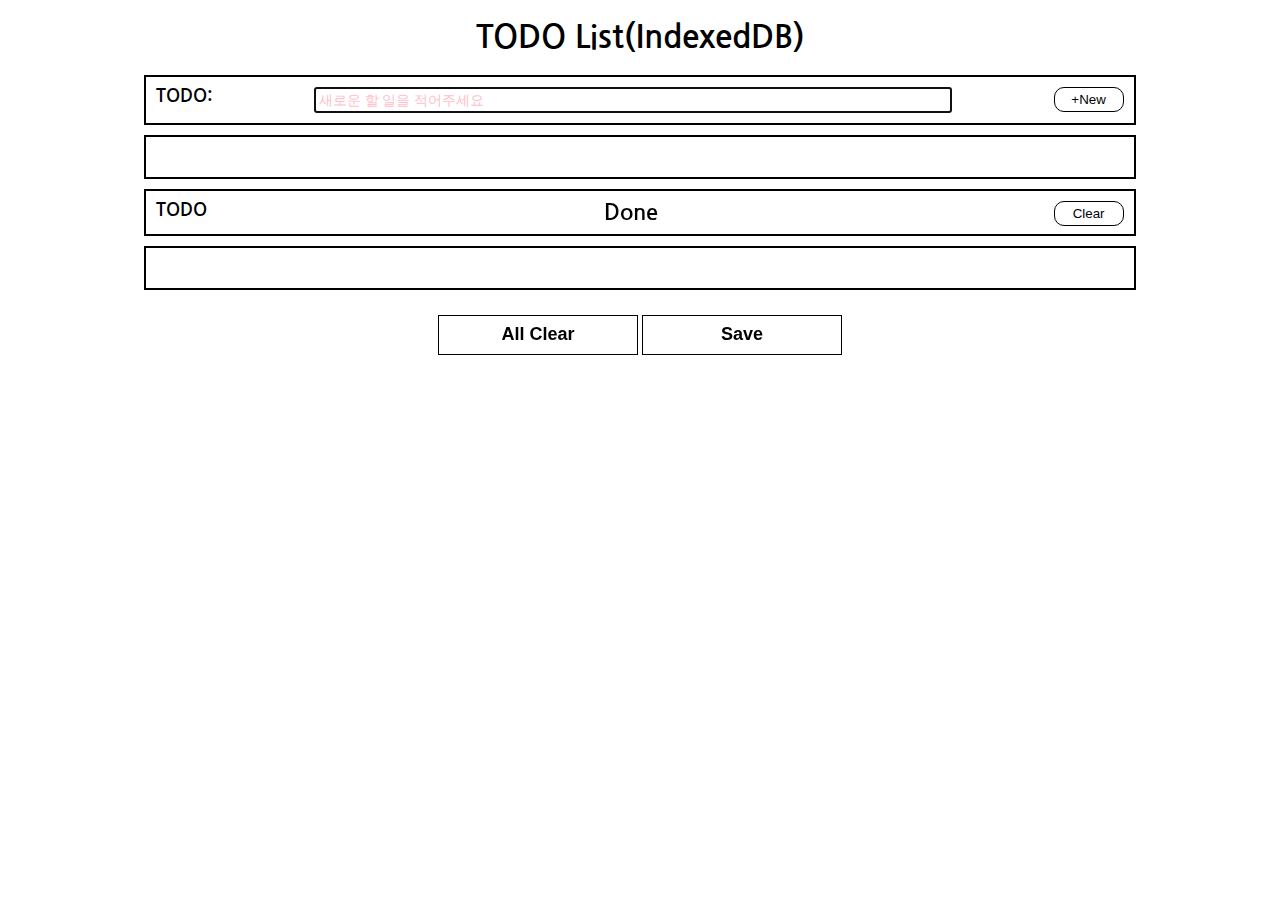
<file: assets/IndexDB/TodoList/index.html>
<!DOCTYPE html>
<html lang="en">

<head>
  <meta charset="UTF-8">
  <meta name="viewport" content="width=device-width, initial-scale=1.0">
  <meta http-equiv="X-UA-Compatible" content="ie=edge">
  <title>Document</title>
  <link href="https://fonts.googleapis.com/css?family=Nanum+Gothic|Noto+Sans+KR&display=swap" rel="stylesheet">
  <link rel="stylesheet" href="todoStyle.css">
</head>

<body>
  <div style="margin:auto; width : 80%">
    <h1 id="title">TODO List(IndexedDB)</h1>
    <div class="newTodoContainer defaultContainer">
      <span class="todoSubTitle left">TODO:</span>
      <input type="text" id="newTodoInput" placeholder="새로운 할 일을 적어주세요" autofocus/>
      <button type="button" id="newTodoBtn" class="defaultBtn right">+New</button>
    </div>
    <div id="newTodoList" class="defaultContainer"></div>
    <div class="doneTodoContainer defaultContainer">
      <span class="todoSubTitle left">TODO</span>
      <span class="todoSubTitle bigTitle">Done</span>
      <button type="button" id="removeButton" class="defaultBtn right">Clear</button>
    </div>
    <div id="doneTodoList" class="defaultContainer"></div>
  </div>
  <div class="commonBtnContainer">
    <button type="button" id="buttonAllClear">All Clear</button>
    <button type="button" id="buttonSave">Save</button>
  </div>
</body>
<script type="text/javascript" src="./js/indexDB.js"></script>
<script type="text/javascript" src="./js/todo.js"></script>

</html>
</file>
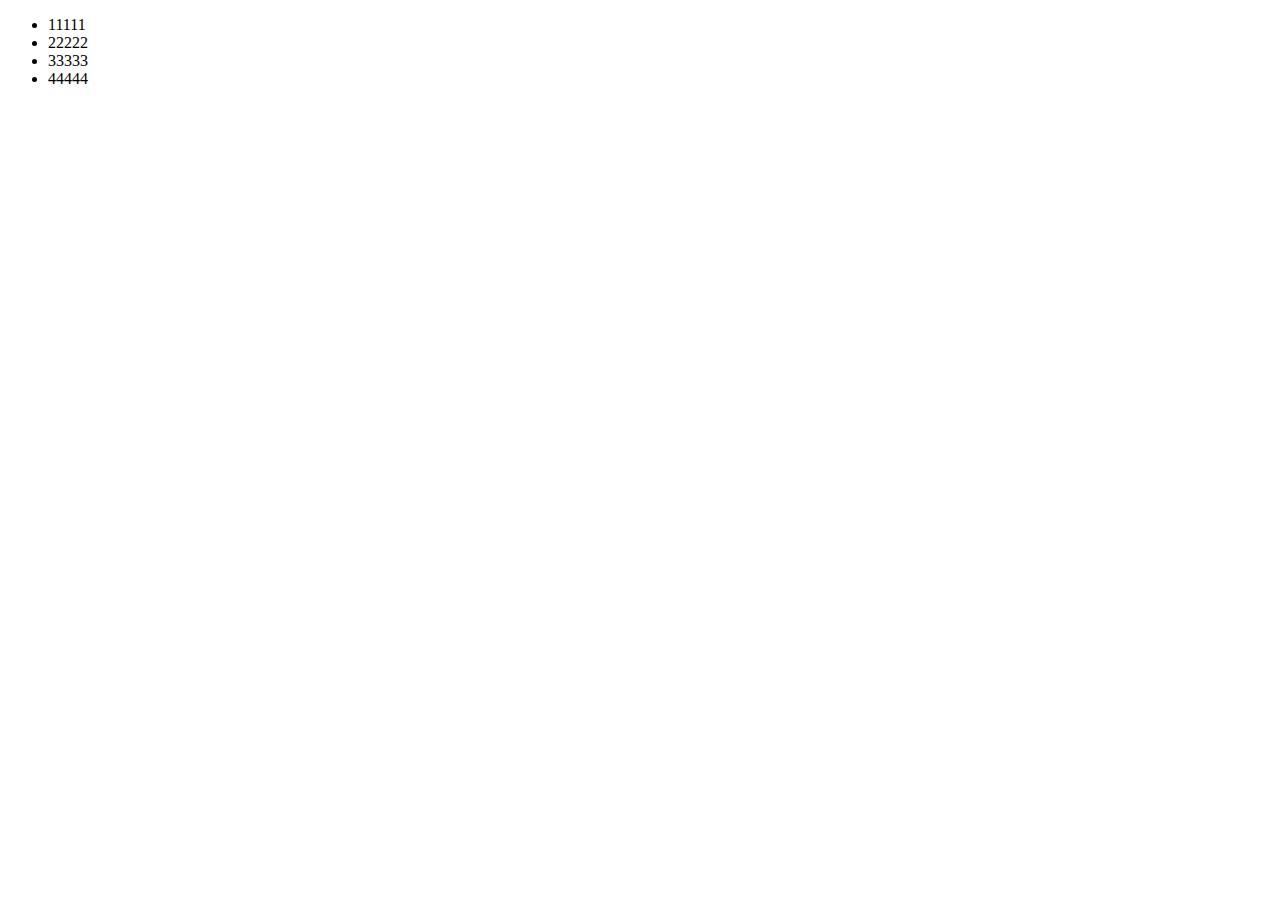
<file: Javascript/test.html>
<!DOCTYPE html>
<html lang="en">
  <head>
    <meta charset="UTF-8" />
    <meta name="viewport" content="width=device-width, initial-scale=1.0" />
    <meta http-equiv="X-UA-Compatible" content="ie=edge" />
    <title>Document</title>
  </head>
  <body>
    <ul>
      <li><span>11111</span></li>
      <li><span>22222</span></li>
      <li><span>33333</span></li>
      <li><span>44444</span></li>
    </ul>
    <script>
      // const lists = document.querySelectorAll('ul > li');

      // for (let i = 0; i < lists.length; i++) {
      //   lists[i].addEventListener('click', function(evt) {
      //     const target = evt.target;
      //     target.innerHTML += 'clicked';
      //   });
      // }

      const ul = document.querySelector('ul');
      const liAll = document.querySelectorAll('li');
      const spanAll = document.querySelectorAll('span');
      const cb = e => console.log(`나는 ${e.currentTarget.tagName}`);
      ul.addEventListener('click', e => cb(e), { capture: true });
      liAll.forEach(li => li.addEventListener('click', e => cb(e), { capture: true }));
      spanAll.forEach(span => span.addEventListener('click', e => cb(e), { capture: true }));
    </script>
  </body>
</html>
</file>
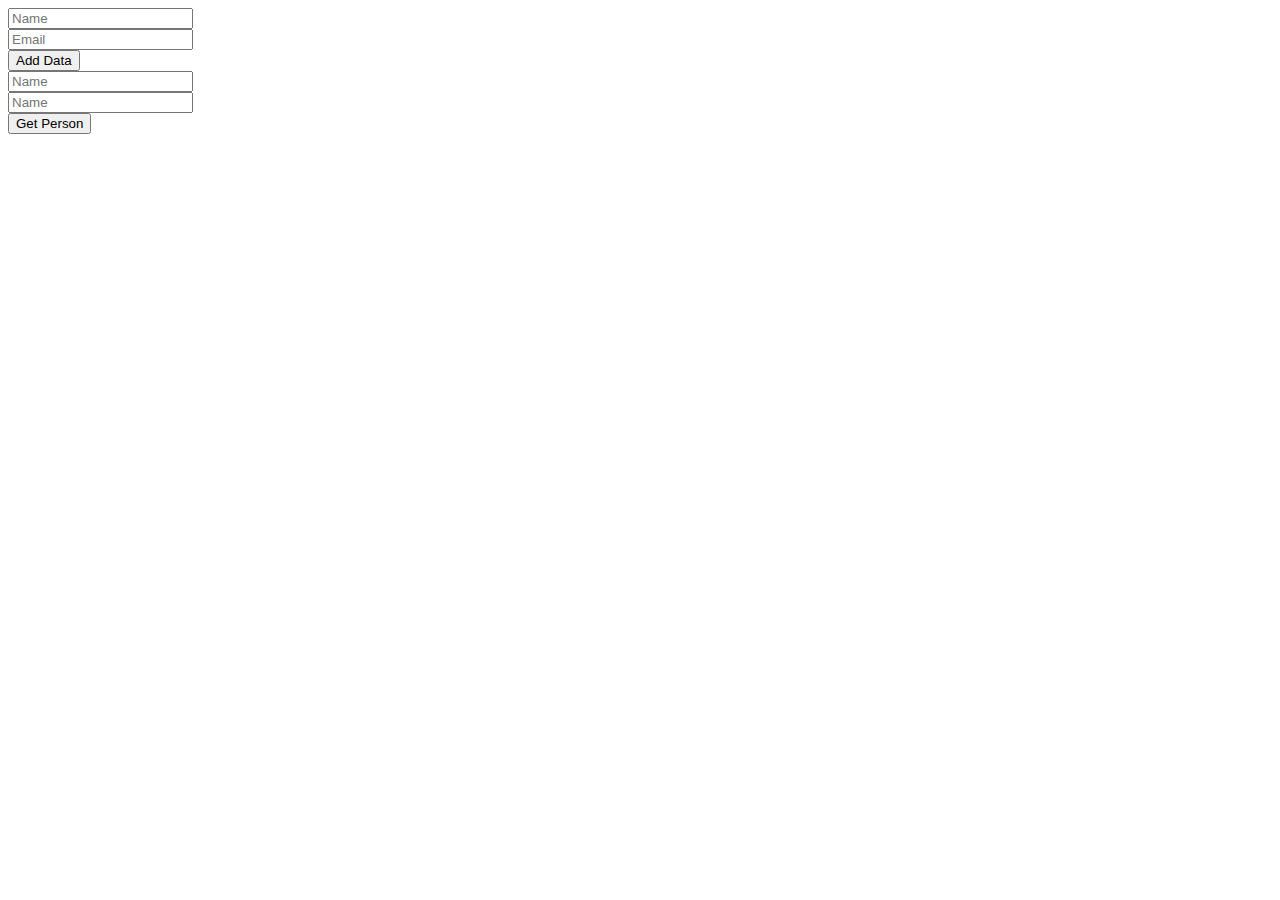
<file: assets/IndexDB/index2.html>
<!doctype html>
<html>

<head>
</head>

<body>
  <input type="text" id="name" placeholder="Name"><br />
  <input type="email" id="email" placeholder="Email"><br />
  <button id="addButton">Add Data</button><br />

  <input type="text" id="nameSearch" placeholder="Name"><br />
  <input type="text" id="nameSearchEnd" placeholder="Name"><br />
  <button id="getButton">Get Person</button>
  <div id="status"></div>
</body>
<script>
  let db;

  function indexedDBOk() {
    return "indexedDB" in window;
  }

  document.addEventListener("DOMContentLoaded", function () {

    //indexedDB 지원 유무
    if (!indexedDBOk) return;
    //idarticle_people 네임인 DB생성.
    const openRequest = indexedDB.open("idarticle_people", 1);
    openRequest.onupgradeneeded = function (e) {
      const thisDB = e.target.result;
      // people ObjectStore 생성(테이블이라고 생각하면 될것 같음..)
      if (!thisDB.objectStoreNames.contains("people")) {
        var store = thisDB.createObjectStore("people", { autoIncrement: true });
        store.createIndex("name","name", {unique:false});
      }
    }

    openRequest.onsuccess = function (e) {
      console.log("running onsuccess");
      db = e.target.result;

      //Listen for add clicks
      document.querySelector("#addButton").addEventListener("click", addPerson, false);
      document.querySelector("#getButton").addEventListener("click", getPeople, false);
    }

    openRequest.onerror = function (e) {
      //Do something for the error
    }

  }, false);

  function addPerson(e) {

    const name = document.querySelector("#name").value;
    const email = document.querySelector("#email").value;

    console.log("About to add " + name + "/" + email);
    //people 테이블에 데이터 add 선언..
    const transaction = db.transaction(["people"], "readwrite");
    const store = transaction.objectStore("people");

    //Define a person
    const person = {
      name: name,
      email: email,
      created: new Date()
    }

    //Perform the add
    const request = store.add(person);

    request.onerror = function (e) {
      console.log("Error", e.target.error.name);
      //some type of error handler
    }

    request.onsuccess = function (e) {
      console.log("Add Success");
    }
  }


  function getPeople(e) {
    const name = document.querySelector("#nameSearch").value;
    const endname = document.querySelector("#nameSearchEnd").value;

    if (name == "" && endname == "") return;

    const transaction = db.transaction(["people"], "readonly");
    const store = transaction.objectStore("people");
    const index = store.index("name");

    //Make the range depending on what type we are doing
    let range;
    if (name != "" && endname != "") {
      range = IDBKeyRange.bound(name, endname);
    } else if (name == "") {
      range = IDBKeyRange.upperBound(endname);
    } else {
      range = IDBKeyRange.lowerBound(name);
    }

    let s = "";

    index.openCursor(range).onsuccess = function (e) {
      const cursor = e.target.result;
      if (cursor) {
        s += "<h2>Key " + cursor.key + "<h2>&<p>";
        for (var field in cursor.value) {
          s += field + "=" + cursor.value[field] + "&lt;br/>";
        }
        s += "<p>";
        cursor.continue();
      }
      // const myDiv = document.getElementById("#status")
      // myDiv.innerHTML = s;
      console.log(cursor)
    }
  }
</script>

</html>
</file>
<file: assets/IndexDB/TodoList/todoStyle.css>
html body{
  font-family: 'Noto Sans KR', sans-serif;
  font-family: 'Nanum Gothic', sans-serif;
  font-size: 16px;
}

#title{
  text-align: center;
}

.defaultContainer{
  margin : 10px;
  padding : 10px;
  border: 2px solid black;

  min-height: 20px;
}

.newTodoContainer, .doneTodoContainer{
  text-align: center;
}

.todoSubTitle{
  font-size: 18px;
  font-weight: bold;
}

.commonBtnContainer{
  text-align: center;
  padding : 10px;
}

.defaultBtn{
  display: inline-block;
  position: static;

  color: black;
  background-color: white;

  border: 1px solid black;
  border-radius: 10px;

  width: 70px;
  height: 25px;
}

.defaultBtn:hover{
  color: white;
  background-color: darkgrey;
  border: 1px solid darkgrey;
  box-shadow: 0px 0px 5px 2px lightgrey;
}

.defaultBtn:active{
  color: white;
  background-color: darkkhaki;
  border: 1px solid darkkhaki;
  box-shadow: 0px 0px 5px 2px lightgrey;
}

.todoContainer{
  margin: 0px 5px;
  padding: 10px 0px;

  font-size: 16px;

  border-bottom: 0.5px solid lightgrey;

  width: 100%;
}

.newTodoText{
  margin: 5px;
  font-size: 16px;
}

#newTodoInput{
  padding : 3px;
  font-size: 14px;
  width: 65%
}

#buttonSave, #buttonAllClear{
  display: inline-block;
  position: static;

  margin: auto;
  margin-top: 5px;
  margin-bottom: 5px;

  color: black;
  background-color: white;

  border: 1px solid black;
  font-size: 18px;
  font-weight: bold;

  width: 200px;
  height: 40px;
}

#buttonSave:hover{
  color: white;
  background-color: darkgrey;
  border: 0px
}

#buttonAllClear:hover{
  color: white;
  background-color: darkgreen;
  border: 0px
}

#buttonSave:active, #buttonAllClear:active{
  color: black;
  background-color: white;
  border: 0px
}

::-webkit-input-placeholder { /* Chrome/Opera/Safari */
  color: pink;
  font-size: 14px;
}

.left {
  float:left;
}

.right {
  float:right;
}

.bigTitle {
  font-size: 22px;
}
</file>
